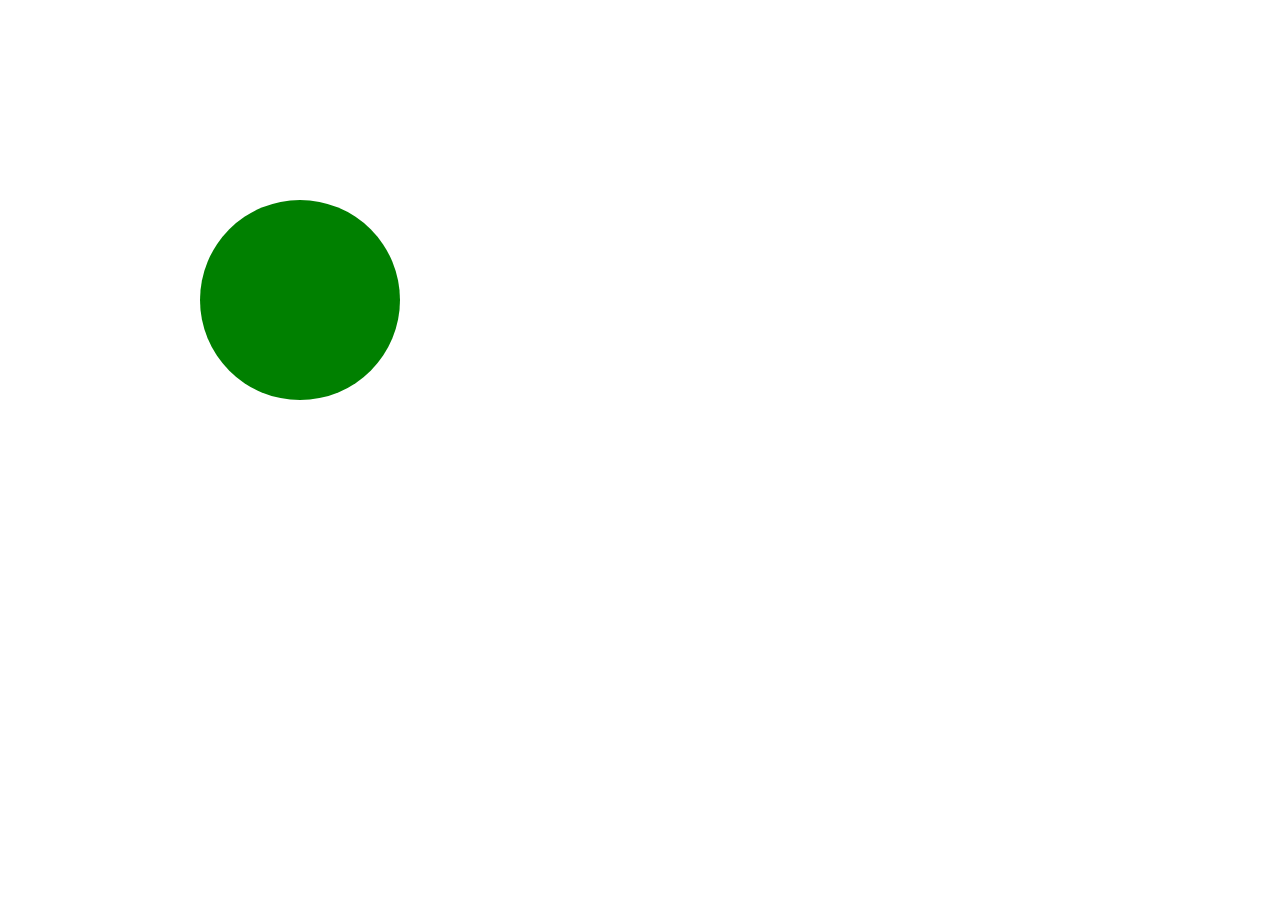
<file: Frontend animations/index.html>
<!DOCTYPE html>
<html lang="en">
<head>
    <meta charset="UTF-8">
    <meta http-equiv="X-UA-Compatible" content="IE=edge">
    <meta name="viewport" content="width=device-width, initial-scale=1.0">
    <title>Document</title>
    <link rel="stylesheet" href="./css/style.css">
</head>
<body>
    <div class="circle">
        
    </div>
</body>
</html>
</file>
<file: Frontend animations/css/style.css>
*{
    margin: 0%;
    padding: 0%;
    box-sizing: border-box;
}

.circle{
    margin: 200px;
    
    width: 200px;
    height: 200px;
    background-color: green;
    border-radius: 100px;
    animation-duration: 3s;
    animation-iteration-count: infinite;
    animation-name: greenCircle;

}

@keyframes greenCircle{
0% {
    width: 200px;
    height: 200px;
}

50%{
    transform: scale(2);
}

}
</file>
